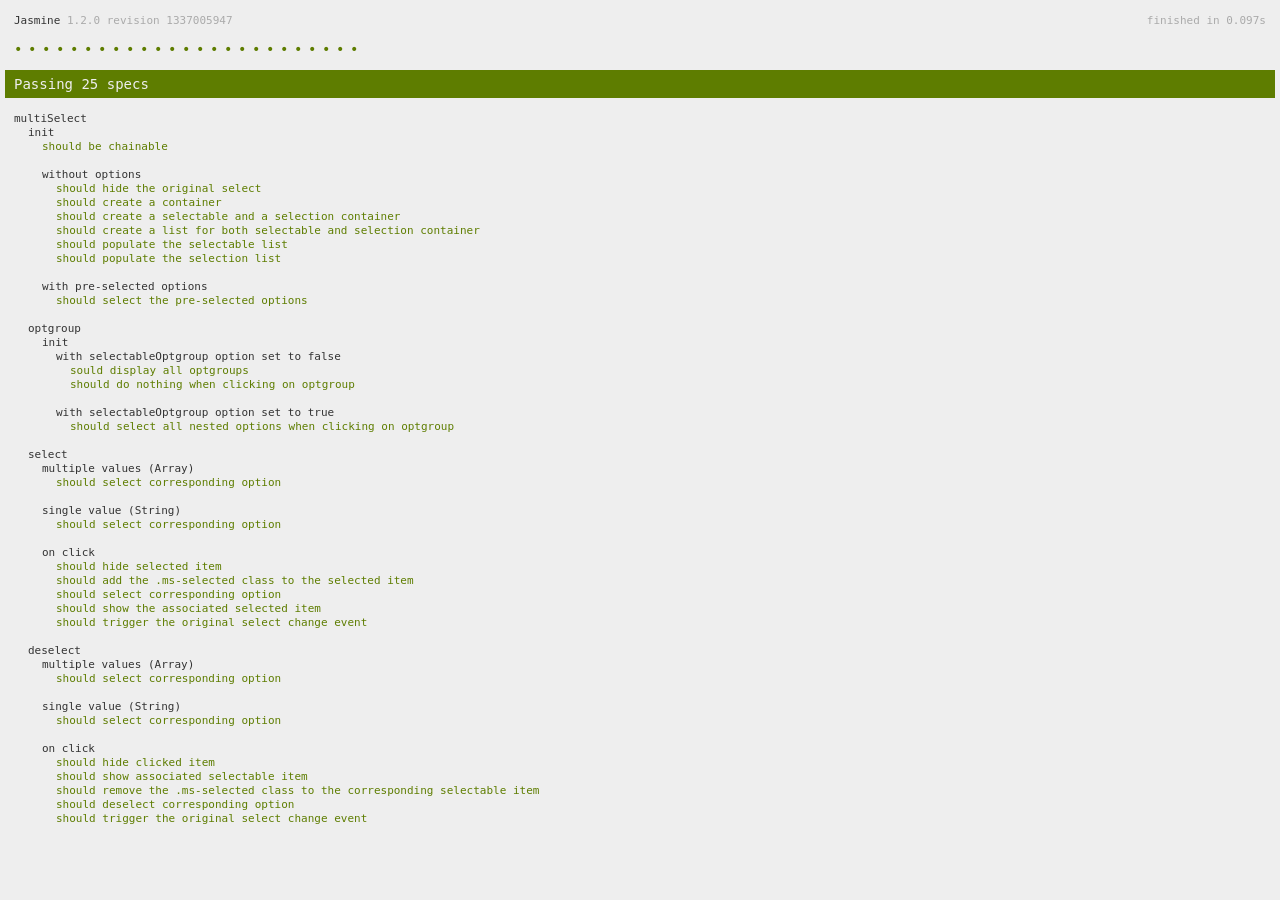
<file: ithtl-web-ui/layui/assets/jquery-multi-select/test/SpecRunner.html>
<!DOCTYPE HTML PUBLIC "-//W3C//DTD HTML 4.01 Transitional//EN"
  "http://www.w3.org/TR/html4/loose.dtd">
<html>
<head>
  <title>Jasmine Spec Runner</title>

  <link rel="shortcut icon" type="image/png" href="lib/jasmine-1.2.0/jasmine_favicon.png">
  <link rel="stylesheet" type="text/css" href="lib/jasmine-1.2.0/jasmine.css">
  
  <script type="text/javascript" src="src/jquery.js"></script>
  <script type="text/javascript" src="lib/jasmine-1.2.0/jasmine.js"></script>
  <script type="text/javascript" src="lib/jasmine-1.2.0/jasmine-html.js"></script>
  <script type="text/javascript" src="lib/jasmine-jquery.js"></script>
  <!-- include source files here... -->
  <script type="text/javascript" src="spec/SpecHelper.js"></script>
  <script type="text/javascript" src="spec/multiSelectSpec.js"></script>

  <!-- include spec files here... -->
  <script type="text/javascript" src="../js/jquery.multi-select.js"></script>

  <script type="text/javascript">
    (function() {
      var jasmineEnv = jasmine.getEnv();
      jasmineEnv.updateInterval = 1000;

      var htmlReporter = new jasmine.HtmlReporter();

      jasmineEnv.addReporter(htmlReporter);

      jasmineEnv.specFilter = function(spec) {
        return htmlReporter.specFilter(spec);
      };

      var currentWindowOnload = window.onload;

      window.onload = function() {
        if (currentWindowOnload) {
          currentWindowOnload();
        }
        execJasmine();
      };

      function execJasmine() {
        jasmineEnv.execute();
      }

    })();
  </script>

</head>

<body>
</body>
</html>
</file>
<file: ithtl-web-ui/layui/assets/jquery-multi-select/test/lib/jasmine-1.2.0/jasmine.css>
body { background-color: #eeeeee; padding: 0; margin: 5px; overflow-y: scroll; }

#HTMLReporter { font-size: 11px; font-family: Monaco, "Lucida Console", monospace; line-height: 14px; color: #333333; }
#HTMLReporter a { text-decoration: none; }
#HTMLReporter a:hover { text-decoration: underline; }
#HTMLReporter p, #HTMLReporter h1, #HTMLReporter h2, #HTMLReporter h3, #HTMLReporter h4, #HTMLReporter h5, #HTMLReporter h6 { margin: 0; line-height: 14px; }
#HTMLReporter .banner, #HTMLReporter .symbolSummary, #HTMLReporter .summary, #HTMLReporter .resultMessage, #HTMLReporter .specDetail .description, #HTMLReporter .alert .bar, #HTMLReporter .stackTrace { padding-left: 9px; padding-right: 9px; }
#HTMLReporter #jasmine_content { position: fixed; right: 100%; }
#HTMLReporter .version { color: #aaaaaa; }
#HTMLReporter .banner { margin-top: 14px; }
#HTMLReporter .duration { color: #aaaaaa; float: right; }
#HTMLReporter .symbolSummary { overflow: hidden; *zoom: 1; margin: 14px 0; }
#HTMLReporter .symbolSummary li { display: block; float: left; height: 7px; width: 14px; margin-bottom: 7px; font-size: 16px; }
#HTMLReporter .symbolSummary li.passed { font-size: 14px; }
#HTMLReporter .symbolSummary li.passed:before { color: #5e7d00; content: "\02022"; }
#HTMLReporter .symbolSummary li.failed { line-height: 9px; }
#HTMLReporter .symbolSummary li.failed:before { color: #b03911; content: "x"; font-weight: bold; margin-left: -1px; }
#HTMLReporter .symbolSummary li.skipped { font-size: 14px; }
#HTMLReporter .symbolSummary li.skipped:before { color: #bababa; content: "\02022"; }
#HTMLReporter .symbolSummary li.pending { line-height: 11px; }
#HTMLReporter .symbolSummary li.pending:before { color: #aaaaaa; content: "-"; }
#HTMLReporter .bar { line-height: 28px; font-size: 14px; display: block; color: #eee; }
#HTMLReporter .runningAlert { background-color: #666666; }
#HTMLReporter .skippedAlert { background-color: #aaaaaa; }
#HTMLReporter .skippedAlert:first-child { background-color: #333333; }
#HTMLReporter .skippedAlert:hover { text-decoration: none; color: white; text-decoration: underline; }
#HTMLReporter .passingAlert { background-color: #a6b779; }
#HTMLReporter .passingAlert:first-child { background-color: #5e7d00; }
#HTMLReporter .failingAlert { background-color: #cf867e; }
#HTMLReporter .failingAlert:first-child { background-color: #b03911; }
#HTMLReporter .results { margin-top: 14px; }
#HTMLReporter #details { display: none; }
#HTMLReporter .resultsMenu, #HTMLReporter .resultsMenu a { background-color: #fff; color: #333333; }
#HTMLReporter.showDetails .summaryMenuItem { font-weight: normal; text-decoration: inherit; }
#HTMLReporter.showDetails .summaryMenuItem:hover { text-decoration: underline; }
#HTMLReporter.showDetails .detailsMenuItem { font-weight: bold; text-decoration: underline; }
#HTMLReporter.showDetails .summary { display: none; }
#HTMLReporter.showDetails #details { display: block; }
#HTMLReporter .summaryMenuItem { font-weight: bold; text-decoration: underline; }
#HTMLReporter .summary { margin-top: 14px; }
#HTMLReporter .summary .suite .suite, #HTMLReporter .summary .specSummary { margin-left: 14px; }
#HTMLReporter .summary .specSummary.passed a { color: #5e7d00; }
#HTMLReporter .summary .specSummary.failed a { color: #b03911; }
#HTMLReporter .description + .suite { margin-top: 0; }
#HTMLReporter .suite { margin-top: 14px; }
#HTMLReporter .suite a { color: #333333; }
#HTMLReporter #details .specDetail { margin-bottom: 28px; }
#HTMLReporter #details .specDetail .description { display: block; color: white; background-color: #b03911; }
#HTMLReporter .resultMessage { padding-top: 14px; color: #333333; }
#HTMLReporter .resultMessage span.result { display: block; }
#HTMLReporter .stackTrace { margin: 5px 0 0 0; max-height: 224px; overflow: auto; line-height: 18px; color: #666666; border: 1px solid #ddd; background: white; white-space: pre; }

#TrivialReporter { padding: 8px 13px; position: absolute; top: 0; bottom: 0; left: 0; right: 0; overflow-y: scroll; background-color: white; font-family: "Helvetica Neue Light", "Lucida Grande", "Calibri", "Arial", sans-serif; /*.resultMessage {*/ /*white-space: pre;*/ /*}*/ }
#TrivialReporter a:visited, #TrivialReporter a { color: #303; }
#TrivialReporter a:hover, #TrivialReporter a:active { color: blue; }
#TrivialReporter .run_spec { float: right; padding-right: 5px; font-size: .8em; text-decoration: none; }
#TrivialReporter .banner { color: #303; background-color: #fef; padding: 5px; }
#TrivialReporter .logo { float: left; font-size: 1.1em; padding-left: 5px; }
#TrivialReporter .logo .version { font-size: .6em; padding-left: 1em; }
#TrivialReporter .runner.running { background-color: yellow; }
#TrivialReporter .options { text-align: right; font-size: .8em; }
#TrivialReporter .suite { border: 1px outset gray; margin: 5px 0; padding-left: 1em; }
#TrivialReporter .suite .suite { margin: 5px; }
#TrivialReporter .suite.passed { background-color: #dfd; }
#TrivialReporter .suite.failed { background-color: #fdd; }
#TrivialReporter .spec { margin: 5px; padding-left: 1em; clear: both; }
#TrivialReporter .spec.failed, #TrivialReporter .spec.passed, #TrivialReporter .spec.skipped { padding-bottom: 5px; border: 1px solid gray; }
#TrivialReporter .spec.failed { background-color: #fbb; border-color: red; }
#TrivialReporter .spec.passed { background-color: #bfb; border-color: green; }
#TrivialReporter .spec.skipped { background-color: #bbb; }
#TrivialReporter .messages { border-left: 1px dashed gray; padding-left: 1em; padding-right: 1em; }
#TrivialReporter .passed { background-color: #cfc; display: none; }
#TrivialReporter .failed { background-color: #fbb; }
#TrivialReporter .skipped { color: #777; background-color: #eee; display: none; }
#TrivialReporter .resultMessage span.result { display: block; line-height: 2em; color: black; }
#TrivialReporter .resultMessage .mismatch { color: black; }
#TrivialReporter .stackTrace { white-space: pre; font-size: .8em; margin-left: 10px; max-height: 5em; overflow: auto; border: 1px inset red; padding: 1em; background: #eef; }
#TrivialReporter .finished-at { padding-left: 1em; font-size: .6em; }
#TrivialReporter.show-passed .passed, #TrivialReporter.show-skipped .skipped { display: block; }
#TrivialReporter #jasmine_content { position: fixed; right: 100%; }
#TrivialReporter .runner { border: 1px solid gray; display: block; margin: 5px 0; padding: 2px 0 2px 10px; }
</file>
